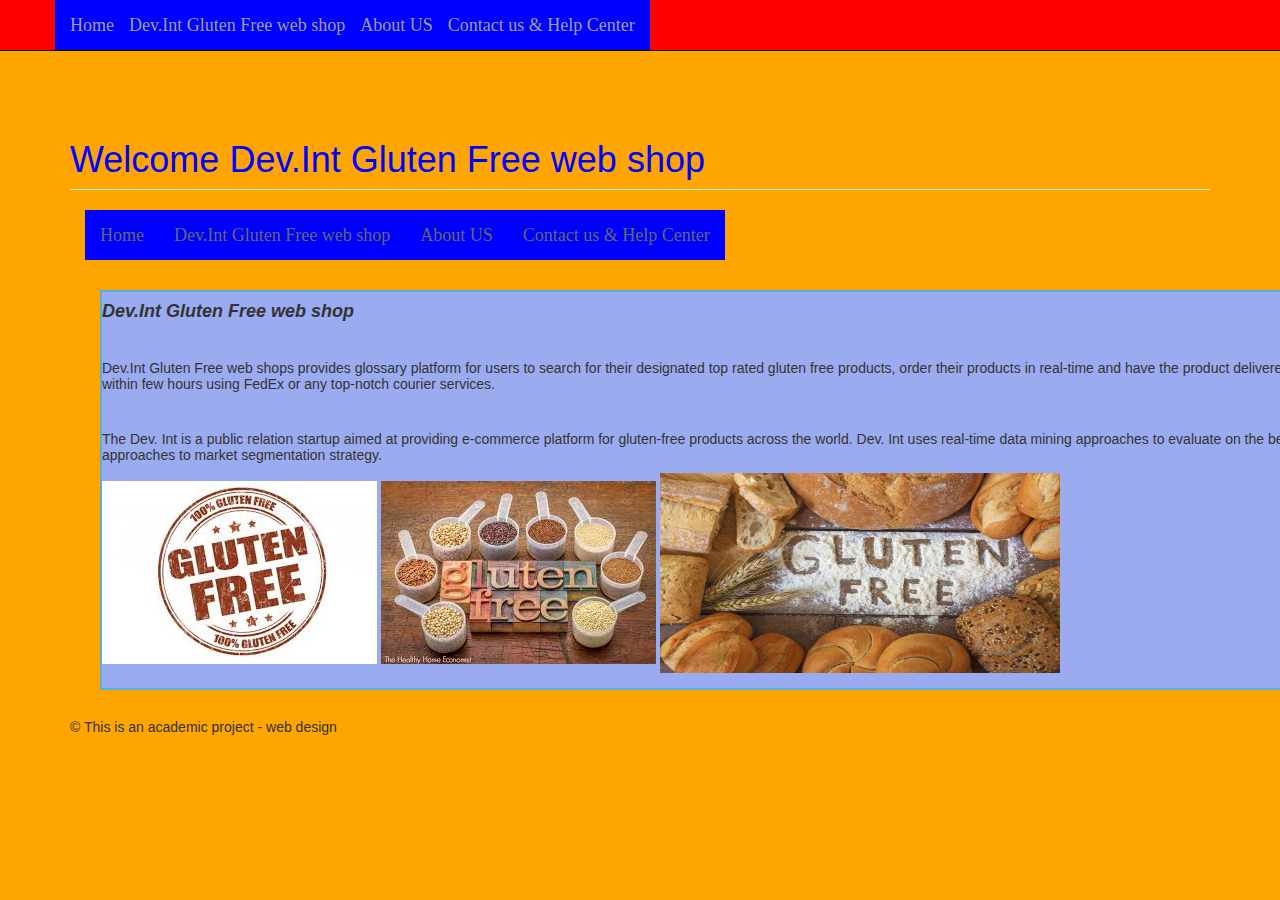
<file: index.html>
<!DOCTYPE html>

<html xmlns="http://www.w3.org/1999/xhtml" xml:lang="en" lang="en">


<head>
     <meta http-equiv="content-type" content="text/html;charset=utf-8" />
    <meta name="viewport" content="width=device-width, initial-scale=1">
    <title>Dev.Int Gluten Free web shop</title>
    <!-- Bootstrap Core CSS don’t modify this link -->
    <link href="css/bootstrap.min.css" rel="stylesheet">
    <!-- Custom CSS don’t modify this link-->
    <link href="css/YourStyle.css" rel="stylesheet">
    
</head>

<body>
	<div>
    <!-- Navigation -->
    <nav class="navbar navbar-inverse navbar-fixed-top" >
		<!-- .container -->
        <div class="container">
            <!-- Brand and toggle get grouped for better mobile display -->
            <a class="navbar-brand" href="index.html">Home</a>
               <a class="navbar-brand" href="contactus.html">Dev.Int Gluten Free web shop </a>
                <a class="navbar-brand" href="aboutus.html">About US </a>
               <a class="navbar-brand" href="dev.int_webshop.html">Contact us & Help Center</a>
     </div>
      
     </div>
     </nav> <!-- End of Navigation -->
        <!-- /.container -->
  
		<!-- Page Content -->
   

<div class="container">

        <div class="row">
            <div class="col-lg-12">
                <h1 class="page-header">Welcome Dev.Int Gluten Free web shop</h1>
            </div>
		</div>
          <div class="container">
            <!-- Brand and toggle get grouped for better mobile display -->
            <a class="navbar-brand" href="index.html">Home</a>
               <a class="navbar-brand" href="contactus.html">Dev.Int Gluten Free web shop </a>
                <a class="navbar-brand" href="aboutus.html">About US </a>
               <a class="navbar-brand" href="dev.int_webshop.html">Contact us & Help Center</a>
     </div>
     <div class="home">
                <h4><b><i>Dev.Int Gluten Free web shop </i></b></h4><br>
                <h5>Dev.Int Gluten Free web shops provides glossary platform for users to search for their designated top rated gluten free products, order their products in real-time and have the product delivered within few hours using FedEx or any top-notch courier services.</h5><br>
                <h5>The Dev. Int is a public relation startup aimed at providing e-commerce platform for gluten-free products across the world. Dev. Int uses real-time data mining approaches to evaluate on the best approaches to market segmentation strategy.</h5>
                 <img src="gluten1.jpg" alt="Smiley face" > 
                  <img src="gluten2.jpg" alt="Smiley face" > 
                   <img src="gluten3.jpg" alt="Smiley face"width="400" height="200"> 
                <br>

            </div>
            <h5>&copy This is an academic project - web design</h5>
</div>


     <!-- End of Page Content -->
 
 
    <!-- jQuery -->
    <script src="js/jquery.js"></script>

    <!-- Bootstrap Core JavaScript -->
    <script src="js/bootstrap.min.js"></script>

   </div>
</body>

</html>
</file>
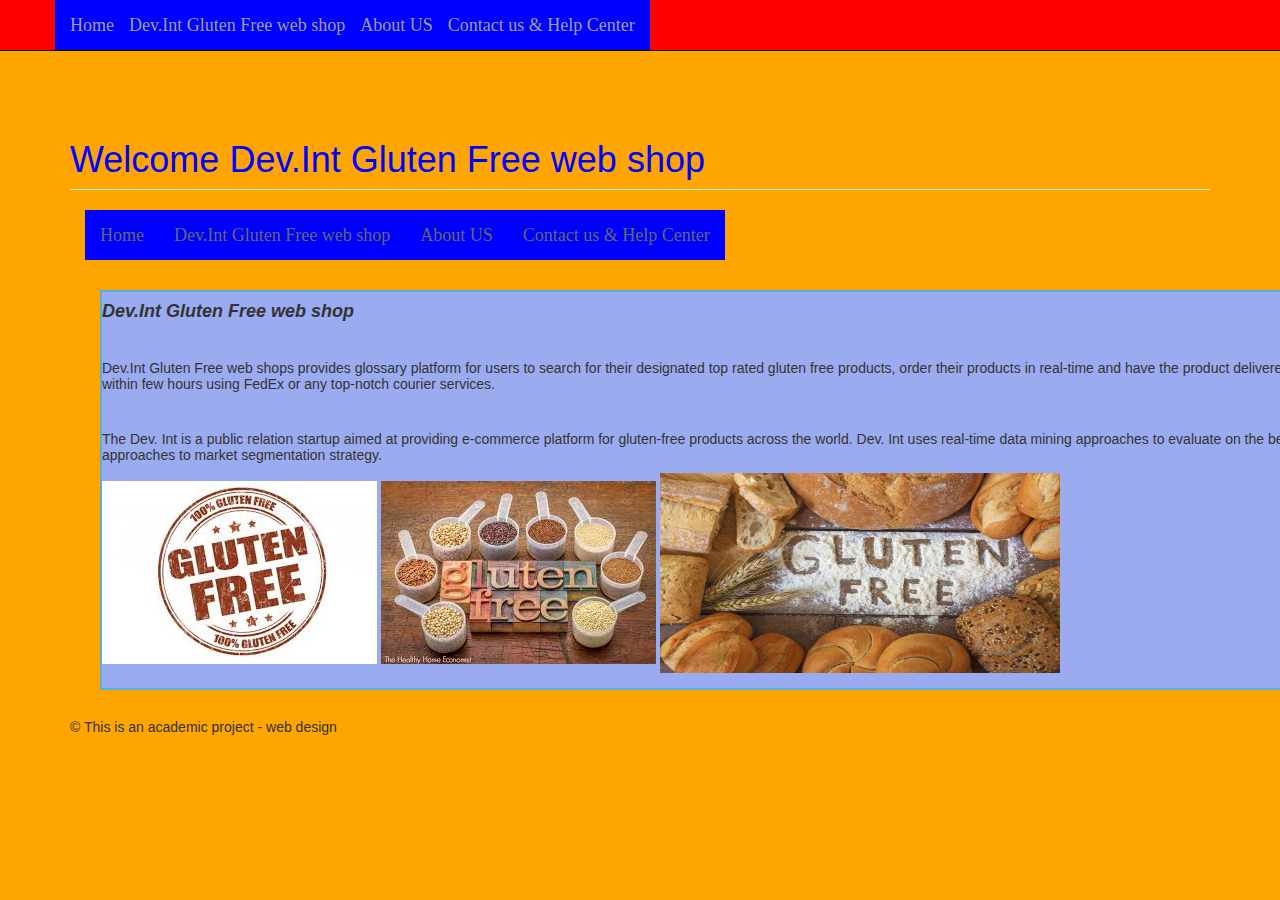
<file: aboutus.html>
<!DOCTYPE html>

<html xmlns="http://www.w3.org/1999/xhtml" xml:lang="en" lang="en">


<head>
     <meta http-equiv="content-type" content="text/html;charset=utf-8" />
    <meta name="viewport" content="width=device-width, initial-scale=1">
    <title>Dev.Int Gluten Free web shop</title>
    <!-- Bootstrap Core CSS don’t modify this link -->
    <link href="css/bootstrap.min.css" rel="stylesheet">
    <!-- Custom CSS don’t modify this link-->
    <link href="css/YourStyle.css" rel="stylesheet">
    
</head>

<body>
    <div>
    <!-- Navigation -->
    <nav class="navbar navbar-inverse navbar-fixed-top" >
        <!-- .container -->
        <div class="container">
            <!-- Brand and toggle get grouped for better mobile display -->
            <a class="navbar-brand" href="index.html">Home</a>
               <a class="navbar-brand" href="dev.int_webshop.html">Dev.Int Gluten Free web shop </a>
                <a class="navbar-brand" href="aboutus.html">About US </a>
               <a class="navbar-brand" href="contactus.html">Contact us & Help Center</a>
     </div>
      
     </div>
     </nav> <!-- End of Navigation -->
        <!-- /.container -->
  
        <!-- Page Content -->
   

<div class="container">

        <div class="row">
            <div class="col-lg-12">
                <h1 class="page-header">Welcome Dev.Int Gluten Free web shop</h1>
            </div>
        </div>
          <div class="container">
            <!-- Brand and toggle get grouped for better mobile display -->
        <a class="navbar-brand" href="index.html">Home</a>
               <a class="navbar-brand" href="dev.int_webshop.html">Dev.Int Gluten Free web shop </a>
                <a class="navbar-brand" href="aboutus.html">About US </a>
               <a class="navbar-brand" href="contactus.html">Contact us & Help Center</a>
     </div>
     <div class="home">
                <h4><b><i>Dev.Int Gluten Free web shop </i></b></h4><br>
                <h5>Dev.Int Gluten Free web shops provides glossary platform for users to search for their designated top rated gluten free products, order their products in real-time and have the product delivered within few hours using FedEx or any top-notch courier services.</h5><br>
                <h5>The Dev. Int is a public relation startup aimed at providing e-commerce platform for gluten-free products across the world. Dev. Int uses real-time data mining approaches to evaluate on the best approaches to market segmentation strategy.</h5>
                 <img src="gluten1.jpg" alt="Smiley face" > 
                  <img src="gluten2.jpg" alt="Smiley face" > 
                   <img src="gluten3.jpg" alt="Smiley face"width="400" height="200"> 
                <br>

            </div>
            <h5>&copy This is an academic project - web design</h5>
</div>


     <!-- End of Page Content -->
 
 
    <!-- jQuery -->
    <script src="js/jquery.js"></script>

    <!-- Bootstrap Core JavaScript -->
    <script src="js/bootstrap.min.js"></script>

   </div>
</body>

</html>
</file>
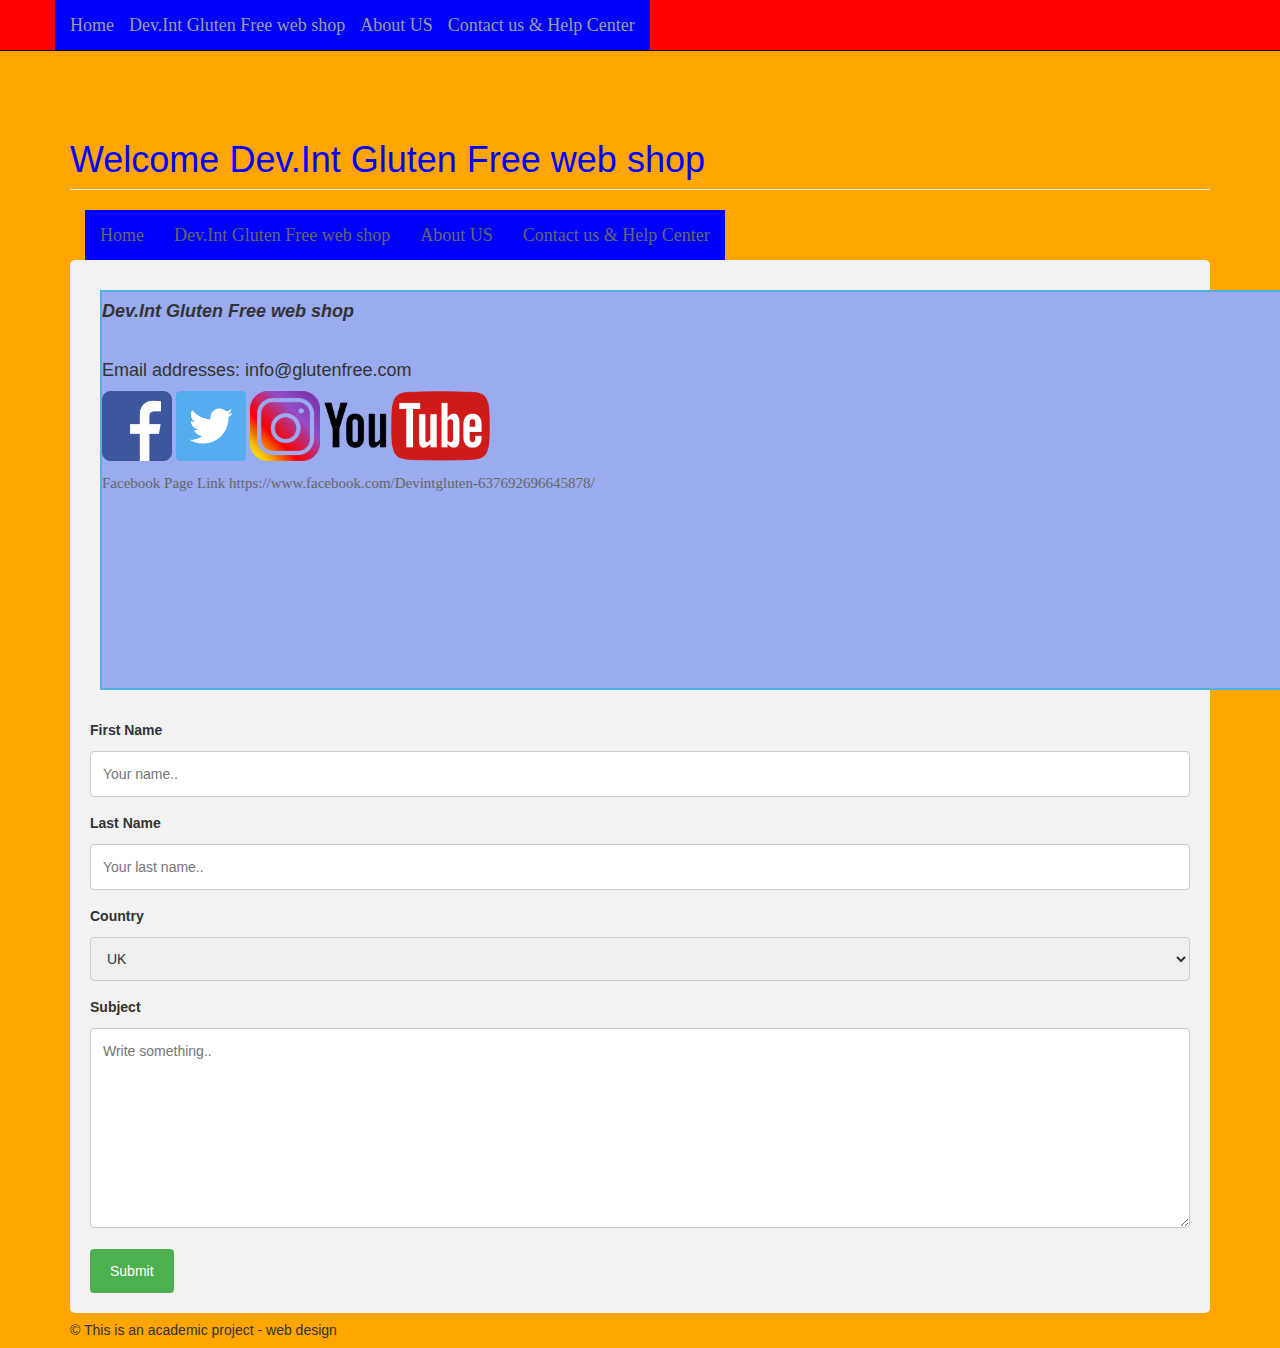
<file: contactus.html>
<!DOCTYPE html>

<html xmlns="http://www.w3.org/1999/xhtml" xml:lang="en" lang="en">


<head>
     <meta http-equiv="content-type" content="text/html;charset=utf-8" />
    <meta name="viewport" content="width=device-width, initial-scale=1">
    <title>Dev.Int Gluten Free web shop</title>
    <!-- Bootstrap Core CSS don’t modify this link -->
    <link href="css/bootstrap.min.css" rel="stylesheet">
    <!-- Custom CSS don’t modify this link-->
    <link href="css/YourStyle.css" rel="stylesheet">
    
</head>

<body>
    <div>
    <!-- Navigation -->
    <nav class="navbar navbar-inverse navbar-fixed-top" >
        <!-- .container -->
        <div class="container">
            <!-- Brand and toggle get grouped for better mobile display -->
           <a class="navbar-brand" href="index.html">Home</a>
               <a class="navbar-brand" href="dev.int_webshop.html">Dev.Int Gluten Free web shop </a>
                <a class="navbar-brand" href="aboutus.html">About US </a>
               <a class="navbar-brand" href="contactus.html">Contact us & Help Center</a>
     </div>
      
     </div>
     </nav> <!-- End of Navigation -->
        <!-- /.container -->
  
        <!-- Page Content -->
   

<div class="container">

        <div class="row">
            <div class="col-lg-12">
                <h1 class="page-header">Welcome Dev.Int Gluten Free web shop</h1>
            </div>
        </div>
          <div class="container">
            <!-- Brand and toggle get grouped for better mobile display -->
          <a class="navbar-brand" href="index.html">Home</a>
               <a class="navbar-brand" href="dev.int_webshop.html">Dev.Int Gluten Free web shop </a>
                <a class="navbar-brand" href="aboutus.html">About US </a>
               <a class="navbar-brand" href="contactus.html">Contact us & Help Center</a>
     </div>
     <div class="home">
                <h4><b><i>Dev.Int Gluten Free web shop </i></b></h4><br>
            <h4>Email addresses: info@glutenfree.com
            </h4> <img src="facebook.png" alt="Smiley face" height="70" >
            <img src="twitter.png" alt="Smiley face" height="70" >
            <img src="instagram.png" alt="Smiley face" height="70" >
             <img src="youtube.png" alt="Smiley face" height="70" >
<h4><a href="https://www.facebook.com/Devintgluten-637692696645878/">Facebook Page Link 
https://www.facebook.com/Devintgluten-637692696645878/ </a>
            </h4>
            </div>
            <div class="form">
  <form action="#">
    <label for="fname">First Name</label>
    <input type="text" id="fname" name="firstname" placeholder="Your name..">

    <label for="lname">Last Name</label>
    <input type="text" id="lname" name="lastname" placeholder="Your last name..">

    <label for="country">Country</label>
    <select id="country" name="country">
      <option value="uk">UK</option>
      <option value="canada">Canada</option>
      <option value="usa">USA</option>
    </select>

    <label for="subject">Subject</label>
    <textarea id="subject" name="subject" placeholder="Write something.." style="height:200px"></textarea>

    <input type="submit" value="Submit">
  </form>
</div>
            <h5>&copy This is an academic project - web design</h5>
</div>


     <!-- End of Page Content -->
 
 
    <!-- jQuery -->
    <script src="js/jquery.js"></script>

    <!-- Bootstrap Core JavaScript -->
    <script src="js/bootstrap.min.js"></script>

   </div>
</body>

</html>
</file>
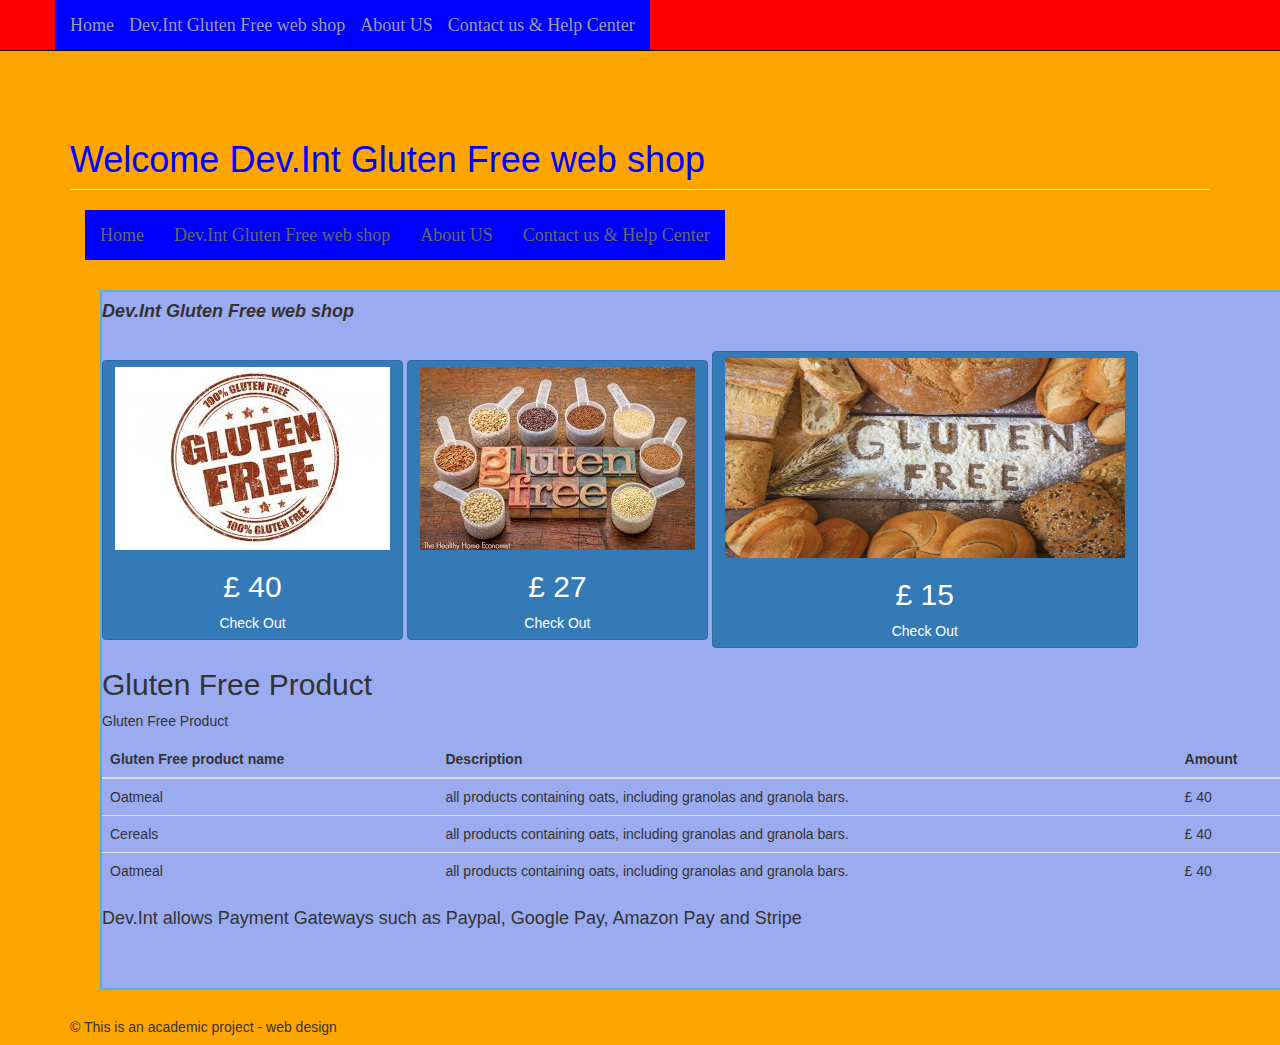
<file: dev.int_webshop.html>
<!DOCTYPE html>

<html xmlns="http://www.w3.org/1999/xhtml" xml:lang="en" lang="en">


<head>
     <meta http-equiv="content-type" content="text/html;charset=utf-8" />
    <meta name="viewport" content="width=device-width, initial-scale=1">
    <title>Dev.Int Gluten Free web shop</title>
    <!-- Bootstrap Core CSS don’t modify this link -->
    <link href="css/bootstrap.min.css" rel="stylesheet">
    <!-- Custom CSS don’t modify this link-->
    <link href="css/YourStyle.css" rel="stylesheet">
    
</head>

<body>
    <div>
    <!-- Navigation -->
    <nav class="navbar navbar-inverse navbar-fixed-top" >
        <!-- .container -->
        <div class="container">
            <!-- Brand and toggle get grouped for better mobile display -->
       <a class="navbar-brand" href="index.html">Home</a>
               <a class="navbar-brand" href="dev.int_webshop.html">Dev.Int Gluten Free web shop </a>
                <a class="navbar-brand" href="aboutus.html">About US </a>
               <a class="navbar-brand" href="contactus.html">Contact us & Help Center</a>
     </div>
      
     </div>
     </nav> <!-- End of Navigation -->
        <!-- /.container -->
  
        <!-- Page Content -->
   

<div class="container">

        <div class="row">
            <div class="col-lg-12">
                <h1 class="page-header">Welcome Dev.Int Gluten Free web shop</h1>
            </div>
        </div>
          <div class="container">
            <!-- Brand and toggle get grouped for better mobile display -->
           <a class="navbar-brand" href="index.html">Home</a>
               <a class="navbar-brand" href="dev.int_webshop.html">Dev.Int Gluten Free web shop </a>
                <a class="navbar-brand" href="aboutus.html">About US </a>
               <a class="navbar-brand" href="contactus.html">Contact us & Help Center</a>
     </div>
     <div class="webshop">
                <h4><b><i>Dev.Int Gluten Free web shop </i></b></h4><br>
            
               
            <button type="button" class="btn btn-primary"> <img src="gluten1.jpg" alt="Smiley face" ><h2>£ 40</h2>Check Out</button>
                   <button type="button" class="btn btn-primary">  <img src="gluten2.jpg" alt="Smiley face"> <h2>£ 27</h2>Check Out</button>
                    <button type="button" class="btn btn-primary">  <img src="gluten3.jpg" alt="Smiley face"width="400" height="200"> <h2>£ 15</h2>Check Out</button>
                <br>

  <h2>Gluten Free Product</h2>
  <p>Gluten Free Product</p>            
  <table class="table">
    <thead>
      <tr>
        <th>Gluten Free product name</th>
        <th>Description</th>
        <th>Amount</th>
      </tr>
    </thead>
    <tbody>
      <tr>
        <td>Oatmeal</td>
        <td>all products containing oats, including granolas and granola bars.</td>
        <td>£ 40</td>
      </tr>
      <tr>
         <td>Cereals</td>
        <td>all products containing oats, including granolas and granola bars.</td>
        <td>£ 40</td>
      </tr>
      <tr>
       <td>Oatmeal</td>
        <td>all products containing oats, including granolas and granola bars.</td>
        <td>£ 40</td>
      </tr>
    </tbody>
  </table>

                <h4><bold>Dev.Int allows Payment Gateways such as Paypal, Google Pay, Amazon Pay and Stripe</bold> </h4>

            </div>
            <h5>&copy This is an academic project - web design</h5>
</div>


     <!-- End of Page Content -->
 
 
    <!-- jQuery -->
    <script src="js/jquery.js"></script>

    <!-- Bootstrap Core JavaScript -->
    <script src="js/bootstrap.min.js"></script>

   </div>
</body>

</html>
</file>
<file: css/YourStyle.css>
/* set styles for body */
html, body {
    height: 100%;
    background-color: orange;
    padding-top: 50px;
    height: 100%;
	font-family: Montserrat-Regular, sans-serif;
  font-weight: 400;
}
/* set the style for page-header to blue */
.page-header{
color: blue;}

/* set the style for navbar brand blue */
.navbar-brand{
background-color: blue;
}
/* set the style for navbar background to red */
.navbar{
background-color: red;
}
.home{
background-color: blue;
}
* {
	margin: 0px; 
	padding: 0px; 
	box-sizing: border-box;
}
.home{
	background: rgb(155,171,240); 
	width: 100%;
	min-width: 0px;
	height: 400px;
	margin: 30px 30px;
	width: 1200px;
	position: relative;z-index:6;
  border-color: rgb(80,177,231);border-width: 2px;border-style: solid;
  display:block; float:left; 
}
.webshop{
	background: rgb(155,171,240); 
	width: 100%;
	min-width: 0px;
	height: 700px;
	margin: 30px 30px;
	width: 1200px;
	position: relative;z-index:6;
  border-color: rgb(80,177,231);border-width: 2px;border-style: solid;
  display:block; float:left; 
}
a {
	font-family: Montserrat-Regular;
  font-weight: 400;
	font-size: 15px;
	line-height: 1.7;
	color: #666666;
	margin: 0px;
	transition: all 0.4s;
	-webkit-transition: all 0.4s;
  -o-transition: all 0.4s;
  -moz-transition: all 0.4s;
}
/*body {font-family: Arial, Helvetica, sans-serif;}
* {box-sizing: border-box;}*/

input[type=text], select, textarea {
  width: 100%;
  padding: 12px;
  border: 1px solid #ccc;
  border-radius: 4px;
  box-sizing: border-box;
  margin-top: 6px;
  margin-bottom: 16px;
  resize: vertical;
}

input[type=submit] {
  background-color: #4CAF50;
  color: white;
  padding: 12px 20px;
  border: none;
  border-radius: 4px;
  cursor: pointer;
}

input[type=submit]:hover {
  background-color: #45a049;
}

.form {
  border-radius: 5px;
  background-color: #f2f2f2;
  padding: 20px;
}
/* Add your styles below with commenst */
</file>
